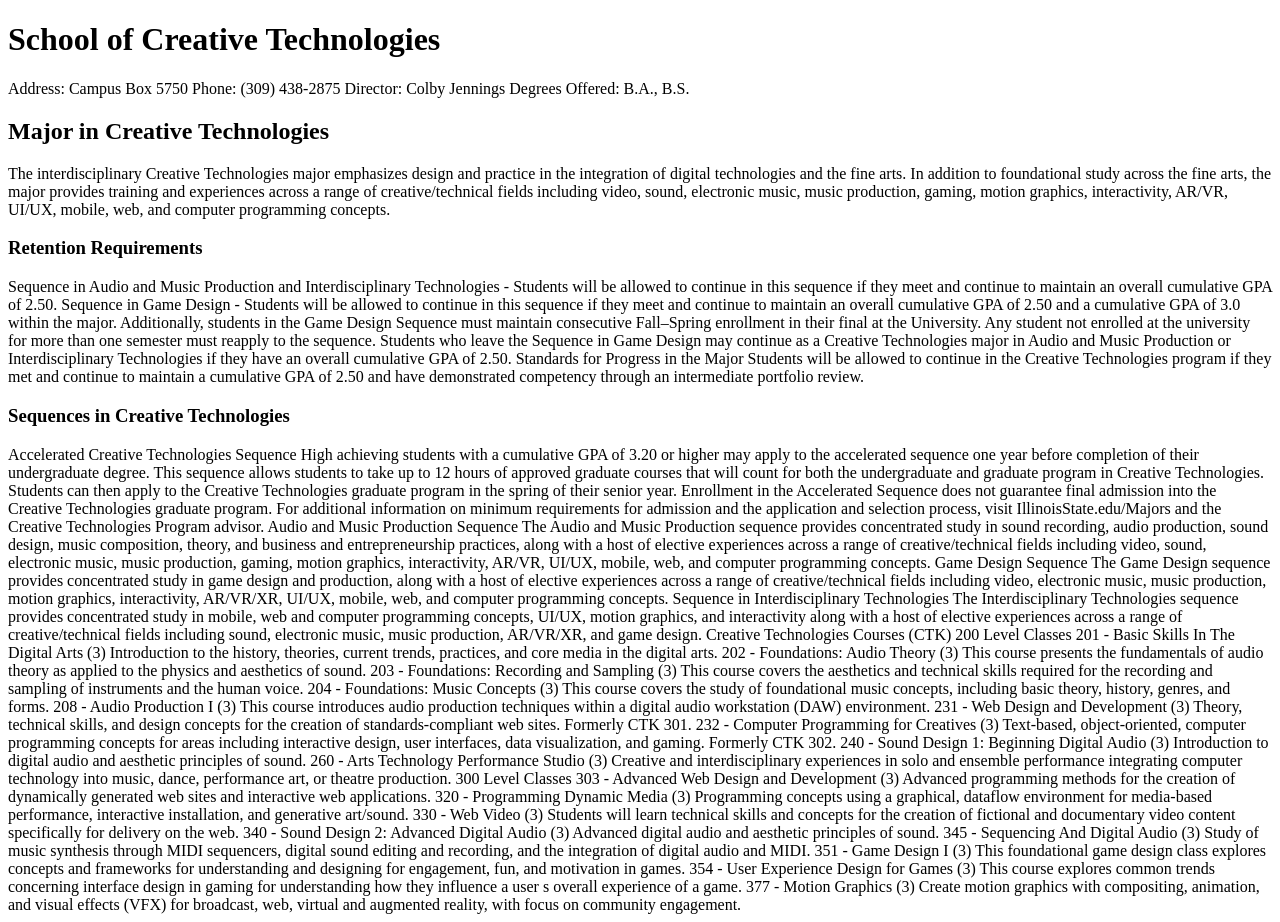
<file: assignment1.html>
<!DOCTYPE html>
<html lang="en">
  <head>
    <meta charset="UTF-8">
    <title>Assignment 1</title>
  </head>
  <body>

<h1>School of Creative Technologies</h1>

Address: Campus Box 5750
Phone: (309) 438-2875
Director: Colby Jennings
Degrees Offered: B.A., B.S.

<h2>Major in Creative Technologies</h2>

<p>The interdisciplinary Creative Technologies major emphasizes design and practice in the integration of digital technologies and the fine arts. In addition to foundational study across the fine arts, the major provides training and experiences across a range of creative/technical fields including video, sound, electronic music, music production, gaming, motion graphics, interactivity, AR/VR, UI/UX, mobile, web, and computer programming concepts.</p>

<h3>Retention Requirements</h3>

Sequence in Audio and Music Production and Interdisciplinary Technologies - Students will be allowed to continue in this sequence if they meet and continue to maintain an overall cumulative GPA of 2.50.

Sequence in Game Design - Students will be allowed to continue in this sequence if they meet and continue to maintain an overall cumulative GPA of 2.50 and a cumulative GPA of 3.0 within the major. Additionally, students in the Game Design Sequence must maintain consecutive Fall–Spring enrollment in their final at the University. Any student not enrolled at the university for more than one semester must reapply to the sequence. Students who leave the Sequence in Game Design may continue as a Creative Technologies major in Audio and Music Production or Interdisciplinary Technologies if they have an overall cumulative GPA of 2.50.


Standards for Progress in the Major
Students will be allowed to continue in the Creative Technologies program if they met and continue to maintain a cumulative GPA of 2.50 and have demonstrated competency through an intermediate portfolio review.

<h3>Sequences in Creative Technologies</h3>

Accelerated Creative Technologies Sequence
High achieving students with a cumulative GPA of 3.20 or higher may apply to the accelerated sequence one year before completion of their undergraduate degree. This sequence allows students to take up to 12 hours of approved graduate courses that will count for both the undergraduate and graduate program in Creative Technologies. Students can then apply to the Creative Technologies graduate program in the spring of their senior year. Enrollment in the Accelerated Sequence does not guarantee final admission into the Creative Technologies graduate program. For additional information on minimum requirements for admission and the application and selection process, visit IllinoisState.edu/Majors and the Creative Technologies Program advisor.

Audio and Music Production Sequence
The Audio and Music Production sequence provides concentrated study in sound recording, audio production, sound design, music composition, theory, and business and entrepreneurship practices, along with a host of elective experiences across a range of creative/technical fields including video, sound, electronic music, music production, gaming, motion graphics, interactivity, AR/VR, UI/UX, mobile, web, and computer programming concepts.

Game Design Sequence
The Game Design sequence provides concentrated study in game design and production, along with a host of elective experiences across a range of creative/technical fields including video, electronic music, music production, motion graphics, interactivity, AR/VR/XR, UI/UX, mobile, web, and computer programming concepts.

Sequence in Interdisciplinary Technologies
The Interdisciplinary Technologies sequence provides concentrated study in mobile, web and computer programming concepts, UI/UX, motion graphics, and interactivity along with a host of elective experiences across a range of creative/technical fields including sound, electronic music, music production, AR/VR/XR, and game design.

Creative Technologies Courses (CTK)

200 Level Classes

201 - Basic Skills In The Digital Arts (3)
Introduction to the history, theories, current trends, practices, and core media in the digital arts.

202 - Foundations: Audio Theory (3)
This course presents the fundamentals of audio theory as applied to the physics and aesthetics of sound.

203 - Foundations: Recording and Sampling (3)
This course covers the aesthetics and technical skills required for the recording and sampling of instruments and the human voice.

204 - Foundations: Music Concepts (3)
This course covers the study of foundational music concepts, including basic theory, history, genres, and forms.

208 - Audio Production I (3)
This course introduces audio production techniques within a digital audio workstation (DAW) environment.

231 - Web Design and Development (3)
Theory, technical skills, and design concepts for the creation of standards-compliant web sites. Formerly CTK 301.

232 - Computer Programming for Creatives (3)
Text-based, object-oriented, computer programming concepts for areas including interactive design, user interfaces, data visualization, and gaming. Formerly CTK 302.

240 - Sound Design 1: Beginning Digital Audio (3)
Introduction to digital audio and aesthetic principles of sound.

260 - Arts Technology Performance Studio (3)
Creative and interdisciplinary experiences in solo and ensemble performance integrating computer technology into music, dance, performance art, or theatre production.

300 Level Classes

303 - Advanced Web Design and Development (3)
Advanced programming methods for the creation of dynamically generated web sites and interactive web applications.

320 - Programming Dynamic Media (3)
Programming concepts using a graphical, dataflow environment for media-based performance, interactive installation, and generative art/sound.

330 - Web Video (3)
Students will learn technical skills and concepts for the creation of fictional and documentary video content specifically for delivery on the web.

340 - Sound Design 2: Advanced Digital Audio (3)
Advanced digital audio and aesthetic principles of sound.

345 - Sequencing And Digital Audio (3)
Study of music synthesis through MIDI sequencers, digital sound editing and recording, and the integration of digital audio and MIDI.

351 - Game Design I (3)
This foundational game design class explores concepts and frameworks for understanding and designing for engagement, fun, and motivation in games.

354 - User Experience Design for Games (3)
This course explores common trends concerning interface design in gaming for understanding how they influence a user s overall experience of a game.

377 - Motion Graphics (3)
Create motion graphics with compositing, animation, and visual effects (VFX) for broadcast, web, virtual and augmented reality, with focus on community engagement.
  </body>
</html>
</file>
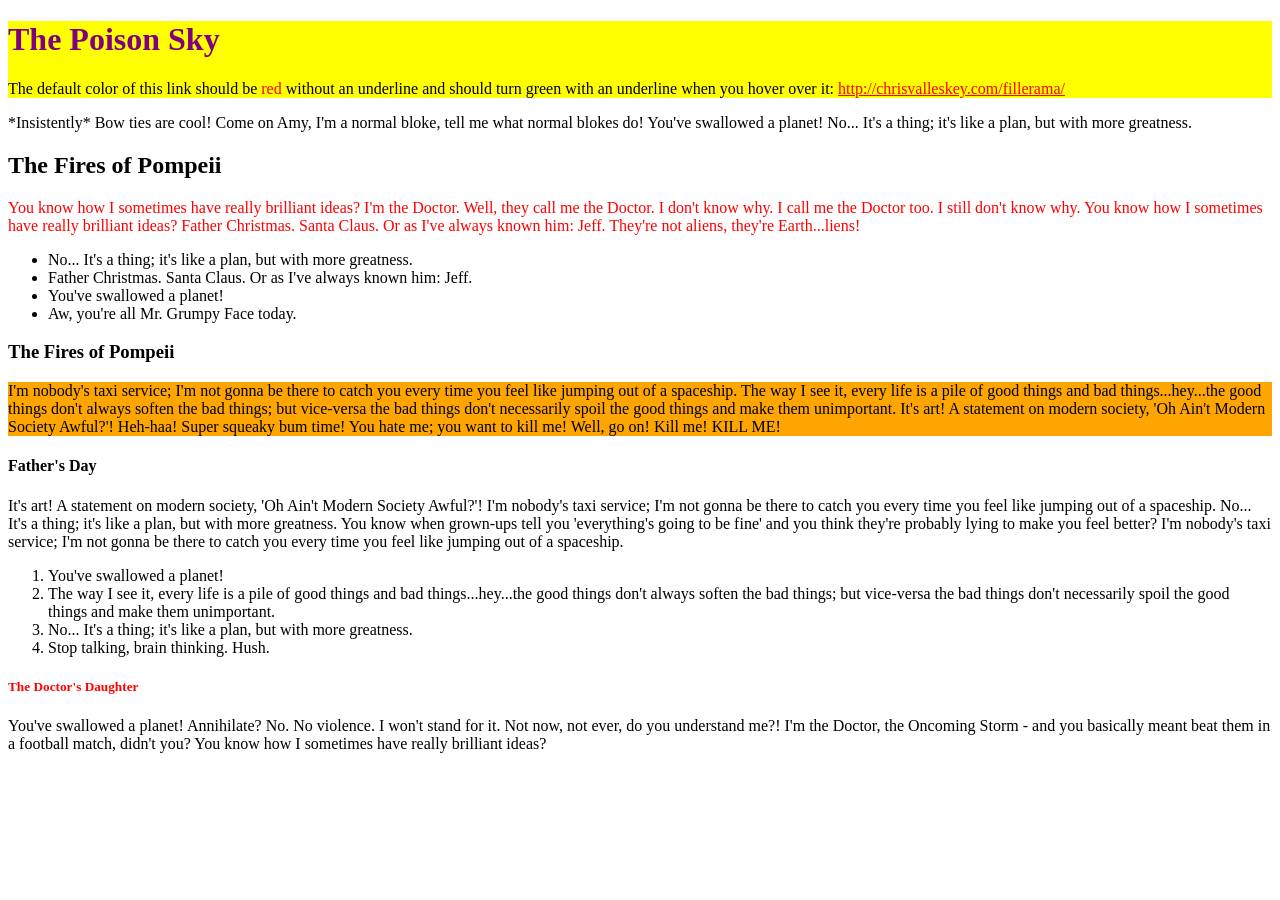
<file: BasicCSS.html>
<!doctype html>
<html>
    <head>
        <meta charset="UTF-8">
        <title>Basic CSS</title>
        <link href="BasicCSS.css" rel="stylesheet" type="text/css">
    </head>
    <body>
        <header>
            <h1>The Poison Sky</h1>
            <p>The default color of this link should be <span class="turnred">red</span> without an underline and should turn green with an underline when you hover over it: <a href="http://chrisvalleskey.com/fillerama/" target="_blank">http://chrisvalleskey.com/fillerama/</a></p>
        </header>
        <main>
            <p>*Insistently* Bow ties are cool! Come on Amy, I'm a normal bloke, tell me what normal blokes do! You've swallowed a planet! No... It's a thing; it's like a plan, but with more greatness.</p>
            <h2>The Fires of Pompeii</h2>
            <p class="turnred">You know how I sometimes have really brilliant ideas? I'm the Doctor. Well, they call me the Doctor. I don't know why. I call me the Doctor too. I still don't know why. You know how I sometimes have really brilliant ideas? Father Christmas. Santa Claus. Or as I've always known him: Jeff. They're not aliens, they're Earth...liens!</p>
            <ul>
            <li>No... It's a thing; it's like a plan, but with more greatness.</li>
            <li>Father Christmas. Santa Claus. Or as I've always known him: Jeff.</li>
            <li>You've swallowed a planet!</li>
            <li>Aw, you're all Mr. Grumpy Face today.</li>
            </ul>
            <h3>The Fires of Pompeii</h3>
            <p id="specialp">I'm nobody's taxi service; I'm not gonna be there to catch you every time you feel like jumping out of a spaceship. The way I see it, every life is a pile of good things and bad things...hey...the good things don't always soften the bad things; but vice-versa the bad things don't necessarily spoil the good things and make them unimportant. It's art! A statement on modern society, 'Oh Ain't Modern Society Awful?'! Heh-haa! Super squeaky bum time! You hate me; you want to kill me! Well, go on! Kill me! KILL ME!</p>
            <h4>Father's Day</h4>
            <p>It's art! A statement on modern society, 'Oh Ain't Modern Society Awful?'! I'm nobody's taxi service; I'm not gonna be there to catch you every time you feel like jumping out of a spaceship. No... It's a thing; it's like a plan, but with more greatness. You know when grown-ups tell you 'everything's going to be fine' and you think they're probably lying to make you feel better? I'm nobody's taxi service; I'm not gonna be there to catch you every time you feel like jumping out of a spaceship.</p>
            <ol>
            <li>You've swallowed a planet!</li>
            <li>The way I see it, every life is a pile of good things and bad things...hey...the good things don't always soften the bad things; but vice-versa the bad things don't necessarily spoil the good things and make them unimportant.</li>
            <li>No... It's a thing; it's like a plan, but with more greatness.</li>
            <li>Stop talking, brain thinking. Hush.</li>
            </ol>
            <h5 class="turnred">The Doctor's Daughter</h5>
            <p>You've swallowed a planet! Annihilate? No. No violence. I won't stand for it. Not now, not ever, do you understand me?! I'm the Doctor, the Oncoming Storm - and you basically meant beat them in a football match, didn't you? You know how I sometimes have really brilliant ideas?</p>
        </main>
</body>
</html>
</file>
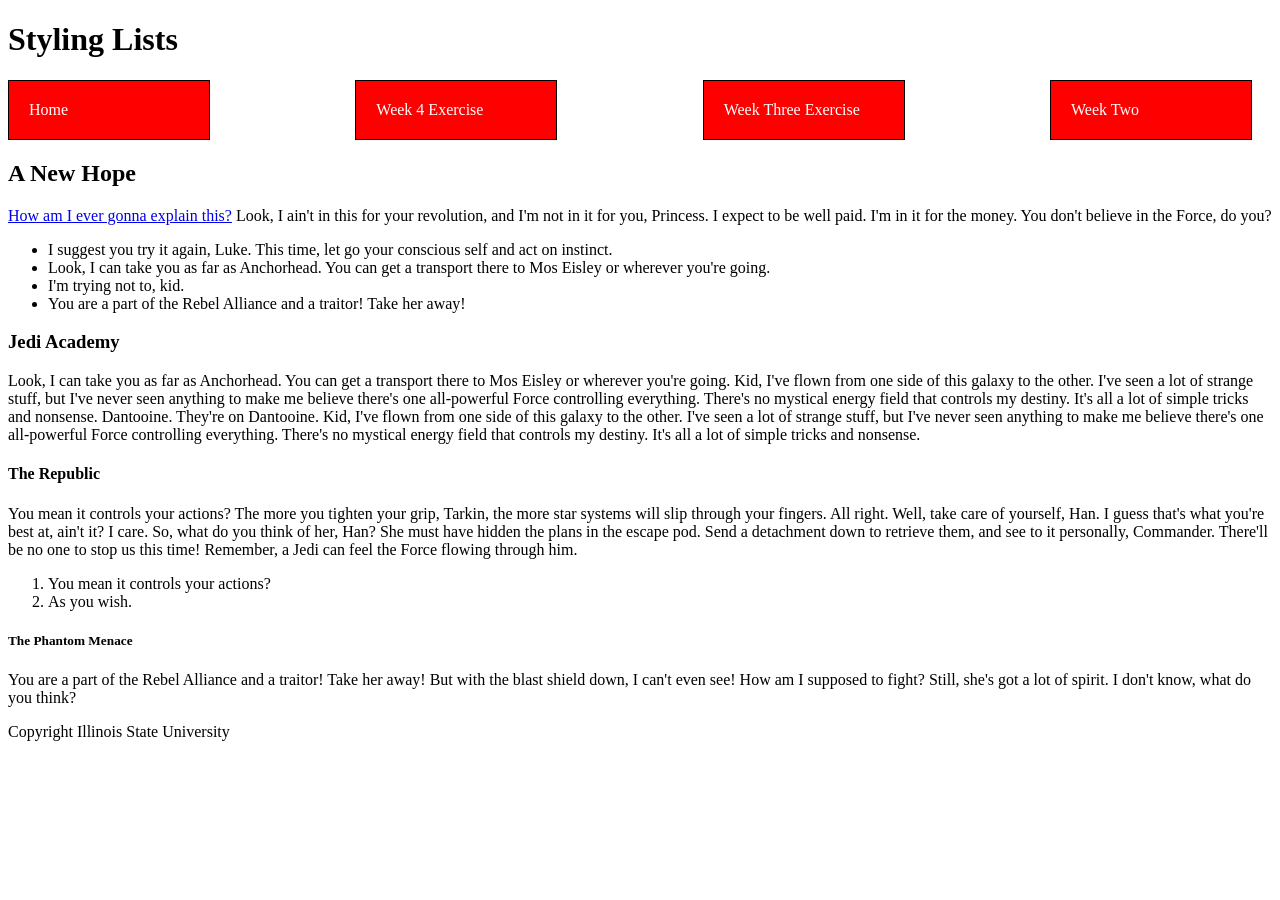
<file: exercise5.html>
<!doctype html>
<html>
<head>
<meta charset="UTF-8">
<title>Styling Lists</title>
<link href="exercise5.css" rel="stylesheet" type="text/css">
</head>

<body>
	<h1>Styling Lists</h1>
    <nav>
        <ul>
            <li><a href="#five">Home</a></li>
            <li><a href="#">Week 4 Exercise</a></li>
            <li><a href="#">Week Three Exercise</a></li>
            <li><a href="#">Week Two</a></li>
        </ul>
    </nav>

    <main>
        <h2>A New Hope</h2>
        <p><a href="https://starwars.com" target="_blank">How am I ever gonna explain this?</a> Look, I ain't in this for your revolution, and I'm not in it for you, Princess. I expect to be well paid. I'm in it for the money. You don't believe in the Force, do you?</p>
        <ul>
            <li>I suggest you try it again, Luke. This time, let go your conscious self and act on instinct.</li>
            <li>Look, I can take you as far as Anchorhead. You can get a transport there to Mos Eisley or wherever you're going.</li>
            <li>I'm trying not to, kid.</li>
            <li>You are a part of the Rebel Alliance and a traitor! Take her away!</li>
        </ul>
        <h3>Jedi Academy</h3>
        <p>Look, I can take you as far as Anchorhead. You can get a transport there to Mos Eisley or wherever you're going. Kid, I've flown from one side of this galaxy to the other. I've seen a lot of strange stuff, but I've never seen anything to make me believe there's one all-powerful Force controlling everything. There's no mystical energy field that controls my destiny. It's all a lot of simple tricks and nonsense. Dantooine. They're on Dantooine. Kid, I've flown from one side of this galaxy to the other. I've seen a lot of strange stuff, but I've never seen anything to make me believe there's one all-powerful Force controlling everything. There's no mystical energy field that controls my destiny. It's all a lot of simple tricks and nonsense.</p>
        <h4>The Republic</h4>
        <p>You mean it controls your actions? The more you tighten your grip, Tarkin, the more star systems will slip through your fingers. All right. Well, take care of yourself, Han. I guess that's what you're best at, ain't it? I care. So, what do you think of her, Han? She must have hidden the plans in the escape pod. Send a detachment down to retrieve them, and see to it personally, Commander. There'll be no one to stop us this time! Remember, a Jedi can feel the Force flowing through him.</p>
        <ol>
        <li>You mean it controls your actions?</li>
        <li>As you wish.</li>
        </ol>
        <h5 id="five">The Phantom Menace</h5>
        <p>You are a part of the Rebel Alliance and a traitor! Take her away! But with the blast shield down, I can't even see! How am I supposed to fight? Still, she's got a lot of spirit. I don't know, what do you think?</p>
    </main>
    <footer>
        <p>Copyright Illinois State University</p>
    </footer>
</body>
</html>
</file>
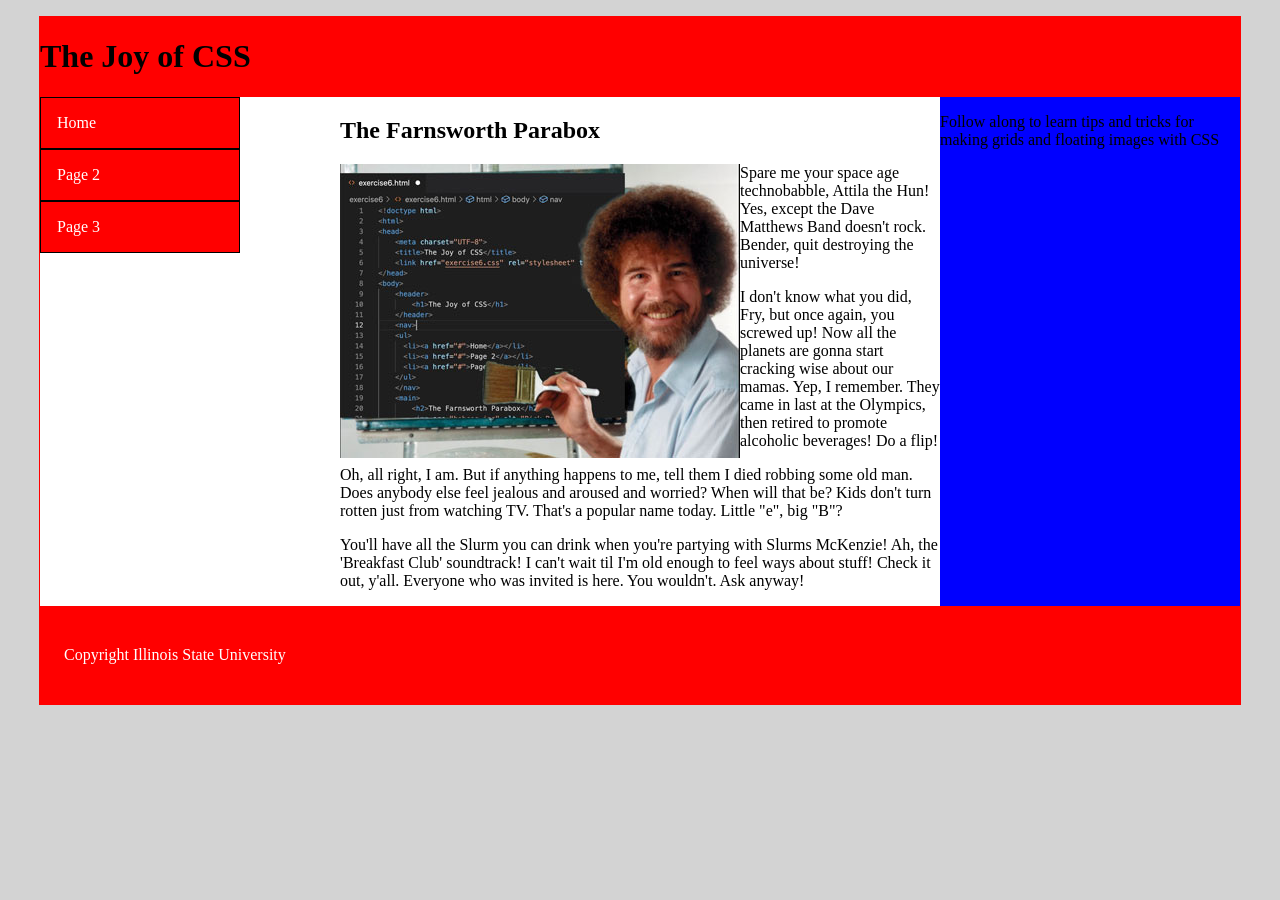
<file: exercise6.html>
<!doctype html>
<html>
<head>
	<meta charset="UTF-8">
	<title>The Joy of CSS</title>
	<link href="exercise6.css" rel="stylesheet" type="text/css">
</head>
<body>
	<div id="wrapper">
	<header>
		<h1>The Joy of CSS</h1>
	</header>
	<nav>
    <ul>
      <li><a href="#">Home</a></li>
      <li><a href="#">Page 2</a></li>
      <li><a href="#">Page 3</a></li>
    </ul>
	</nav>
	<main>
		<h2>The Farnsworth Parabox</h2>
		<img class="mainimg" src="bobcss.jpg" alt="Bob" />
		<p>Spare me your space age technobabble, Attila the Hun! Yes, except the Dave Matthews Band doesn't rock. Bender, quit destroying the universe!</p>
		<p>I don't know what you did, Fry, but once again, you screwed up! Now all the planets are gonna start cracking wise about our mamas. Yep, I remember. They came in last at the Olympics, then retired to promote alcoholic beverages! Do a flip!</p>
		<p>Oh, all right, I am. But if anything happens to me, tell them I died robbing some old man. Does anybody else feel jealous and aroused and worried? When will that be? Kids don't turn rotten just from watching TV. That's a popular name today. Little "e", big "B"?</p>
		<p>You'll have all the Slurm you can drink when you're partying with Slurms McKenzie! Ah, the 'Breakfast Club' soundtrack!  I can't wait til I'm old enough to feel ways about stuff! Check it out, y'all. Everyone who was invited is here. You wouldn't. Ask anyway!</p>
	</main>
	<aside>
		<p>Follow along to learn tips and tricks for making grids and floating images with CSS</p>
	</aside>
	<footer>
    <p>Copyright Illinois State University</p>
	</footer>
</div>
</body>
</html>
</file>
<file: BasicCSS.css>
h1 {
    color: purple;
    background-color: #ffff00;
}


a {
    color: red;
}

a:visited {
    color: maroon;
}

a:hover {
    color: blue;
}


.turnred {
    color: red;
}

header {
    background-color: yellow;
}

#specialp {
    background-color: orange
}
</file>
<file: exercise5.css>
nav ul {
    display: flex;
    justify-content: space-between;
    list-style: none;
    margin: 0;
    padding: 0;
}

nav li {
    display: block;
    border: 1px solid black;
    width: 200px;
    margin-right: 20px;
    background-color: red;
}

nav li a {
    display: block;
    padding: 20px;
    color: white;
    text-decoration: none;
}

nav li a:hover {
    background-color: maroon;
}
</file>
<file: exercise6.css>
body {
  background-color: lightgray;
}

#wrapper {
  margin: 1em auto;
  padding: 0;
  width: 1200px;
  border: 1px solid #ff0000;
  background-color: #ffffff;
  display: grid;
  grid-template-columns: repeat(12, 1fr);
}

header {
  grid-column: span 12;
  background-color: red;
}

nav {
  grid-column: span 3;
}

nav ul {
  list-style-type: none;
  margin: 0;
  padding: 0;
}

nav li {
  width: 200px;
}

nav li a {
  display: block;
  background-color: red;
  border: 1px solid black;
  padding: 1em;
  color: white;
  text-decoration: none;
}

main {
  grid-column: span 6;
}

.mainimg {
  float: left;
}

aside {
  grid-column: span 3;
  background-color: blue;
}

footer {
  background-color: red;
  grid-column: span 12;
  color: white;
  padding: 24px;
}
</file>
